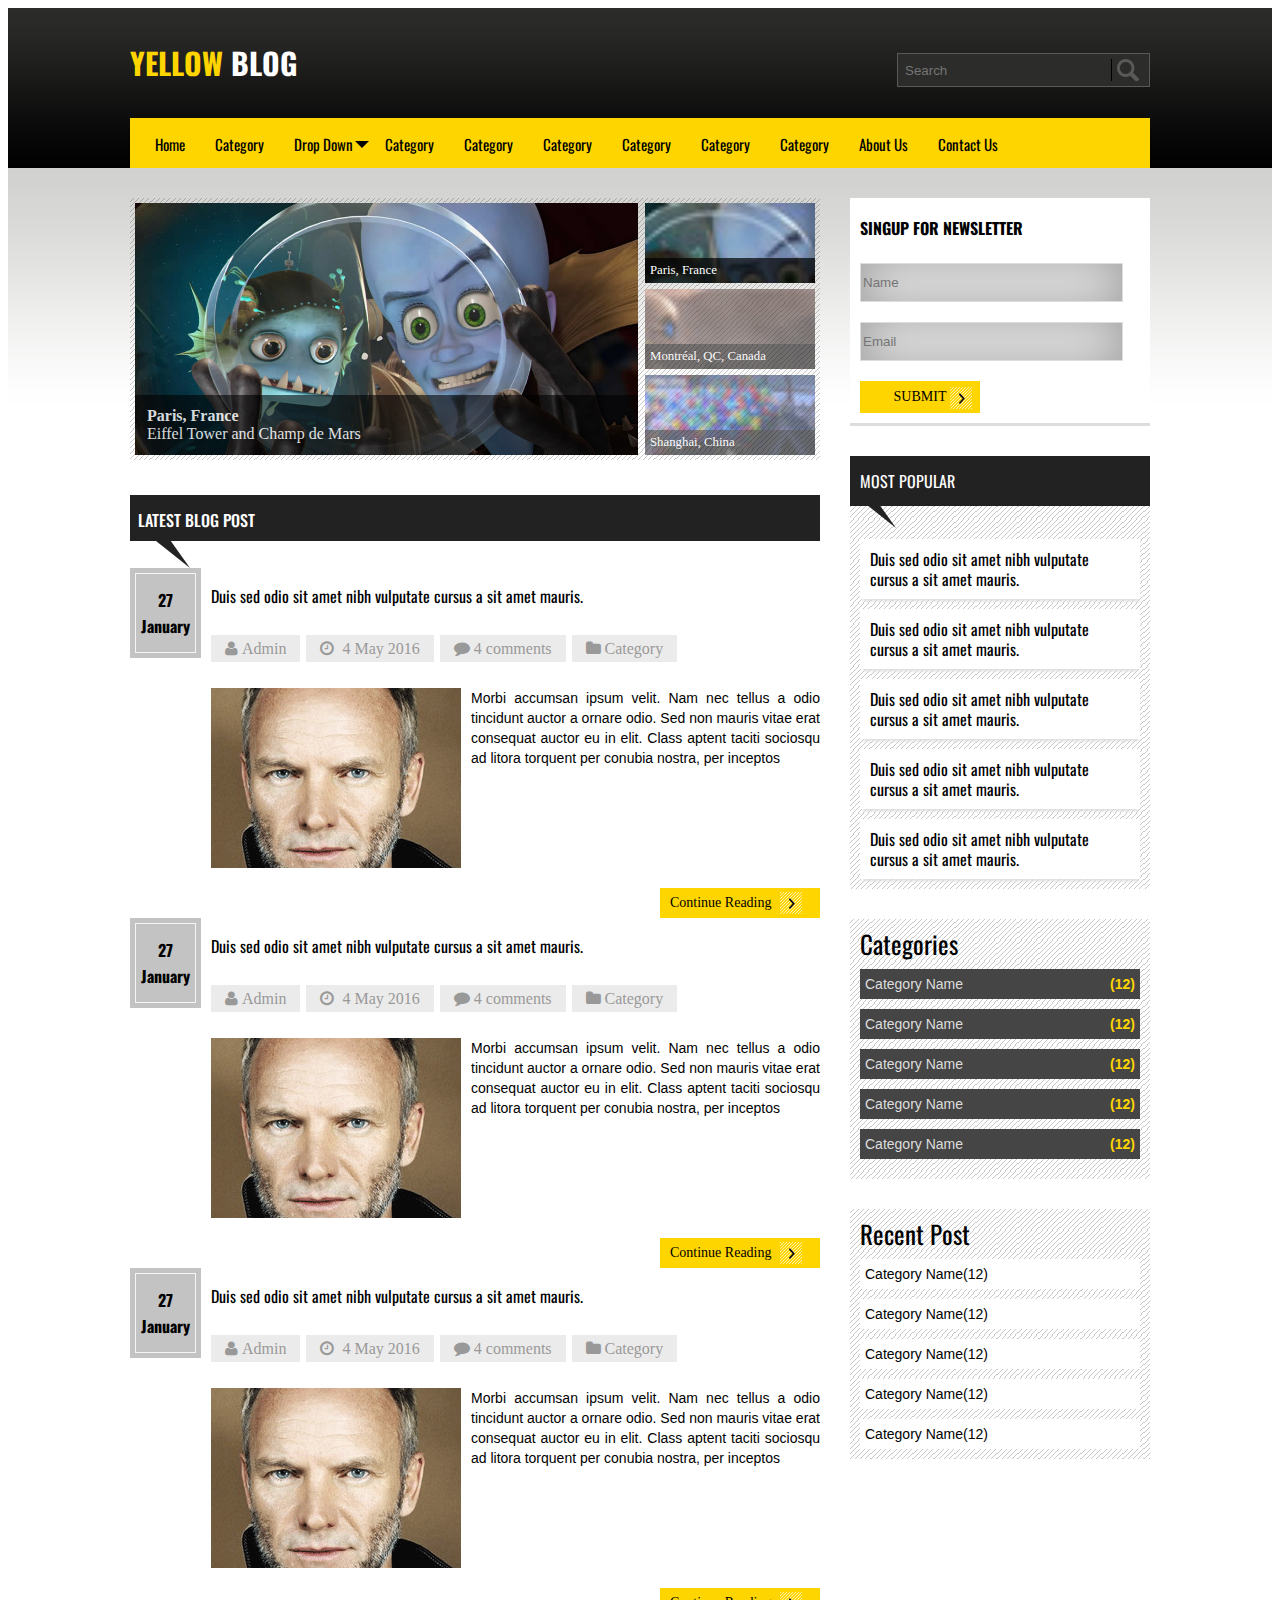
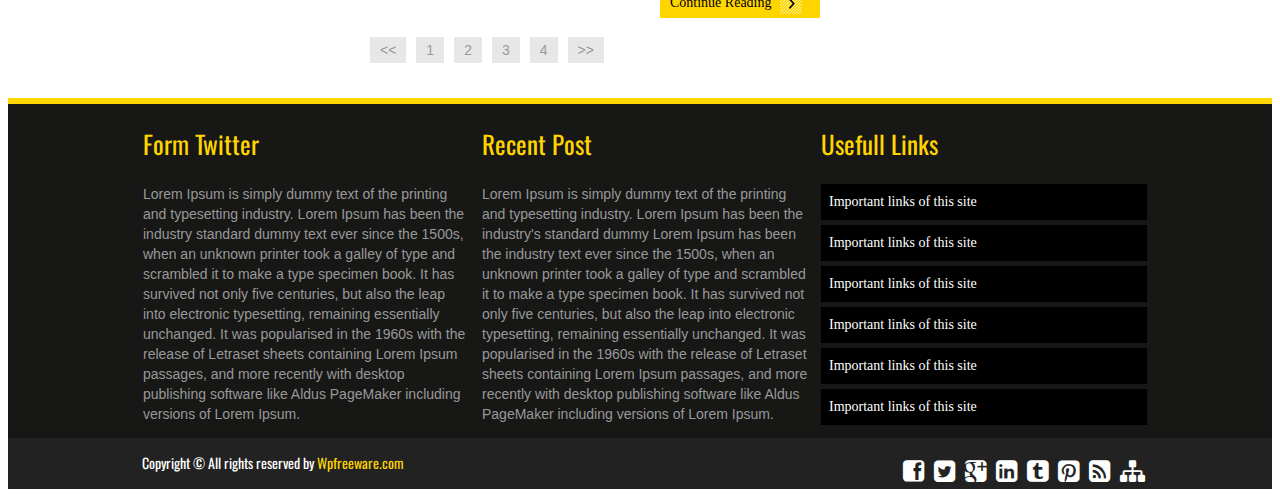
<file: May2/index.html>
<!DOCTYPE html PUBLIC "-//W3C//DTD XHTML 1.0 Transitional//EN" "http://www.w3.org/TR/xhtml1/DTD/xhtml1-transitional.dtd">
<html>
	<head>
		<title>YellowBlog</title>
		<meta charset="UTF-8" />
		<meta http-equiv="X-UA-Compatible" content="IE=edge">
		<link rel="stylesheet"  href="css/style.css"/>
		<link href='http://fonts.googleapis.com/css?family=Oswald:400,300,700' rel='stylesheet' type='text/css'>
		<link href="css/pgwslider.css" rel="stylesheet">
		<link rel="stylesheet" href="css/font-awesome.min.css">
	</head>
	<body>
		<div class="menu">
			<div class="menu-content">
				<div class="logo-search clearfix">
					<h1 class="logo clearfix"><span>YELLOW</span> BLOG</h1>
					<form class="search">
						<input type="text" placeholder="Search"/>
						<input type="submit" />
					</form>
				</div>
				<div class="nav">
					<nav>
						<ul>
							<li>
								<a href="index.html">Home</a>
							</li>
							<li>
								<a>Category</a>
							</li>
							<li id="dropdown">
								<a >Drop Down</a>
								
								  <ul>
								  	<li><a href="#"> Home</a></li>
								  	<li><a href="#">Category</a> </li>
								  	<li><a href="#">Category </a></li>
								  	<li><a href="#"> Category</a></li>
								  	<li> <a href="#">Category</a></li>
								  	<li><a href="#">Category</a> </li>
								  	<li><a href="#">Category </a></li>
								  	<li><a href="#"> Category</a></li>
								  	<li> <a href="#">Category</a></li>
								  	<li><a href="#">Category</a> </li>
								  	<li><a href="#">Category </a></li>
								  	<li><a href="#"> Category</a></li>
								  	<li> <a href="#">Category</a></li>
								  </ul>
								  
							</li>
							<li>
								<a>Category</a>
							</li>
							<li>
								<a>Category</a>
							</li>
							<li>
								<a>Category</a>
							</li>
							<li>
								<a>Category</a>
							</li>
							<li>
								<a>Category</a>
							</li>
							<li>
								<a>Category</a>
							</li>
							<li>
								<a>About Us</a>
							</li>
							<li>
								<a>Contact Us</a>
							</li>
						</ul>
					</nav>
				</div>
			</div>
		</div>
		<div class="main-content">
			<div class="main-content-box clearfix">
				<div class="left-content clearfix">
					<div class="slider clearfix">
						<ul class="pgwSlider">
							<li><img src="images/thumbs/megamind_07.jpg" alt="Paris, France" data-description="Eiffel Tower and Champ de Mars" data-large-src="images/slides/megamind_07.jpg"/></li>
							<li><img src="images/thumbs/wall-e.jpg" alt="Montréal, QC, Canada" data-large-src="images/slides/wall-e.jpg" data-description="Eiffel Tower and Champ de Mars"/></li>
							<li>
								<img src="images/thumbs/up-official-trailer-fake.jpg" alt="Shanghai, China" data-large-src="images/slides/up-official-trailer-fake.jpg" data-description="Shanghai ,chaina">
							</li>
							
						</ul>
					</div>
					
					<div class="post clearfix">
						<div><h2>LATEST BLOG POST</h2></div>
					</div>
					<div class="clearfix singlepost">
							<div class=" clearfix date">
								<div class="date-box">
								<P>27</P>
								 <p>January</p>
								 </div>
							</div>
							<div class=" clearfix post-box">
								<div class=" clearfix post-title"><p>Duis sed odio sit amet nibh vulputate cursus a sit amet mauris. </p></div>
								<div class=" clearfix post-meta">
								<p><span><i class="fa fa-user"></i>Admin</span><span><i class="fa fa-clock-o"></i> 4 May 2016</span><span><i class="fa fa-comment"></i>4 comments</span><span ><i class="fa fa-folder"></i>Category</span></p>	
								</div>
								<div class="post-content">
									<img src="images/thumb.png" />
									<p>Morbi accumsan ipsum velit. Nam nec tellus a odio tincidunt auctor a ornare odio. Sed non mauris vitae erat consequat auctor eu in elit. Class aptent taciti sociosqu ad litora torquent per conubia nostra, per inceptos </p>
								</div>
							</div>
							<a class="continue-button" href="index.html">
								Continue Reading 
							</a>
						</div>
						
					<div class="clearfix singlepost">
							<div class=" clearfix date">
								<div class="date-box">
								<P>27</P>
								 <p>January</p>
								 </div>
							</div>
							<div class=" clearfix post-box">
								<div class=" clearfix post-title"><p>Duis sed odio sit amet nibh vulputate cursus a sit amet mauris. </p></div>
								<div class=" clearfix post-meta">
								<p><span><i class="fa fa-user"></i>Admin</span><span><i class="fa fa-clock-o"></i> 4 May 2016</span><span><i class="fa fa-comment"></i>4 comments</span><span ><i class="fa fa-folder"></i>Category</span></p>	
								</div>
								<div class="post-content">
									<img src="images/thumb.png" />
									<p>Morbi accumsan ipsum velit. Nam nec tellus a odio tincidunt auctor a ornare odio. Sed non mauris vitae erat consequat auctor eu in elit. Class aptent taciti sociosqu ad litora torquent per conubia nostra, per inceptos </p>
								</div>
							</div>
							<a class="continue-button" href="index.html">
								Continue Reading 
							</a>
						</div>
						
					<div class=" clearfix singlepost">
							<div class=" clearfix date">
								<div class="date-box">
								<P>27</P>
								 <p>January</p>
								 </div>
							</div>
							<div class=" clearfix post-box">
								<div class=" clearfix post-title"><p>Duis sed odio sit amet nibh vulputate cursus a sit amet mauris. </p></div>
								<div class=" clearfix post-meta">
								<p><span><i class="fa fa-user"></i>Admin</span><span><i class="fa fa-clock-o"></i> 4 May 2016</span><span><i class="fa fa-comment"></i>4 comments</span><span ><i class="fa fa-folder"></i>Category</span></p>	
								</div>
								<div class="post-content">
									<img src="images/thumb.png" />
									<p>Morbi accumsan ipsum velit. Nam nec tellus a odio tincidunt auctor a ornare odio. Sed non mauris vitae erat consequat auctor eu in elit. Class aptent taciti sociosqu ad litora torquent per conubia nostra, per inceptos </p>
								</div>
							</div>
							<a class="continue-button" href="index.html">
								Continue Reading 
							</a>
						</div>
					
				   <div class="change-page">
				   	<ul>
				   		<li><a href="#"> << </a></li>
				   		<li><a href="#">1</a></li>
				   		<li><a href="#">2</a></li>
				   		<li><a href="#">3</a></li>
				   		<li><a href="#">4</a></li>
				   		<li><a href="#">>></a></li>
				   	</ul>
				   	
				   	</div>
		 </div>
				<div class=" clearfix right-content ">
						<div class="sign cearfix">
							<form>
						<p>SINGUP FOR NEWSLETTER</p>
						 <input type="text" placeholder="Name" id="mce-TEXT"/>
							<input type="email" placeholder="Email" id="mce-EMAIL"/>
							<input type="submit" value="Submit" id="mc-embedded-subscribe"/>
						 	</form> 
						</div>
						<div class="most-popular clearfix">
							
								<div class="popular-title">
									<p>MOST POPULAR</p>
								</div>
								
									<ul>
										<li><a >Duis sed odio sit amet nibh vulputate cursus a sit amet mauris.</a></li>
										<li><a >Duis sed odio sit amet nibh vulputate cursus a sit amet mauris.</a></li>
										<li><a >Duis sed odio sit amet nibh vulputate cursus a sit amet mauris.</a></li>
										<li><a >Duis sed odio sit amet nibh vulputate cursus a sit amet mauris.</a></li>
										<li><a >Duis sed odio sit amet nibh vulputate cursus a sit amet mauris.</a></li>
									</ul>
							
							</div>
						<div class="cate clearfix">
							<p>Categories</p>
							<ul>
								<li><a> Category Name</a>(12)</li>
								<li><a> Category Name</a>(12)</li>
								<li><a> Category Name</a>(12)</li>
								<li><a> Category Name</a>(12)</li>
								<li><a> Category Name</a>(12)</li>
							</ul>
						</div>
						
						<div class="recent-post clearfix">
							<p>Recent Post</p>
							<ul>
								<li><a href="#"> Category Name</a>(12)</li>
								<li><a href="#"> Category Name</a>(12)</li>
								<li><a href="#"> Category Name</a>(12)</li>
								<li><a href="#"> Category Name</a>(12)</li>
								<li><a href="#"> Category Name</a>(12)</li>
							</ul>
						</div>	
						
						</div>
					
				</div>
			</div>
		<section class="footer">
			<div class="footer-box clearfix">
					<div class="footer-top-area clearfix">
						<div class="clearfix footer-top">
							<h3>Form Twitter</h3>
							<p>
								Lorem Ipsum is simply dummy text of the printing and typesetting industry. Lorem Ipsum has been the industry standard dummy text ever since the 1500s, when an unknown printer took a galley of type and scrambled it to make a type specimen book. It has survived not only five centuries, but also the leap into electronic typesetting, remaining essentially unchanged. It was popularised in the 1960s with the release of Letraset sheets containing Lorem Ipsum passages, and more recently with desktop publishing software like Aldus PageMaker including versions of Lorem Ipsum.
							</p>
						</div>
						<div class="clearfix footer-top">
							<h3>Recent Post</h3>
							<p>Lorem Ipsum is simply dummy text of the printing and typesetting industry. Lorem Ipsum has been the industry's standard dummy Lorem Ipsum has been the industry text ever since the 1500s, when an unknown printer took a galley of type and scrambled it to make a type specimen book. It has survived not only five centuries, but also the leap into electronic typesetting, remaining essentially unchanged. It was popularised in the 1960s with the release of Letraset sheets containing Lorem Ipsum passages, and more recently with desktop publishing software like Aldus PageMaker including versions of Lorem Ipsum.</p>
						</div>
						<div class=" link footer-top">
						<h3>Usefull Links</h3>
						<p><a href="#">Important links of this site </a></p>
						<p><a href="#">Important links of this site </a></p>
						<p><a href="#">Important links of this site </a></p>
						<p><a href="#">Important links of this site </a></p>
						<p><a href="#">Important links of this site </a></p>
						<p><a href="#">Important links of this site </a></p>
					</div>
					</div>
					
			</div>
			<div class="footer-bottom-area">
					<div class="footer-bottom clearfix">
						<div class="copyright clearfix">
							<p>Copyright © All rights reserved by <span>Wpfreeware.com</span></p>
						</div>
						<div class="social-link ">
							<ul>
								<li><a class="tooltip" title="Facebook" href=""><i class="fa fa-facebook-square"></i></a></li>
						<li><a class="tooltip" title="Twitter" href=""><i class="fa fa-twitter-square"></i></a></li>
						<li><a class="tooltip" title="Google+" href=""><i class="fa fa-google-plus-square"></i></a></li>
						<li><a class="tooltip" title="LinkedIn" href=""><i class="fa fa-linkedin-square"></i></a></li>
						<li><a class="tooltip" title="tumblr" href=""><i class="fa fa-tumblr-square"></i></a></li>
						<li><a class="tooltip" title="Pinterest" href=""><i class="fa fa-pinterest-square"></i></a></li>
						<li><a class="tooltip" title="RSS Feed" href=""><i class="fa fa-rss-square"></i></a></li>
						<li><a class="tooltip" title="Sitemap" href=""><i class="fa fa-sitemap"></i> </a></li>
							</ul>
						</div>
					</div>
					</div>
		</section>
		
		<script type="text/javascript" src="http://code.jquery.com/jquery-1.7.0.min.js"></script>
		<script src="js/pgwslider.min.js" type="text/javascript"> </script>
<script type="text/javascript">
	$(document).ready(function() {
    $('.pgwSlider').pgwSlider();
});
</script>


	</body>

</html>
</file>
<file: May2/css/style.css>
.clearfix{
	overflow:hidden;
}

.menu{
	width:100%;
	background:url("../images/header_bg.png") repeat-x;
	background-size:contain;
	margin:0;
	padding:0;
}

.menu-content{
	width:1020px;
	margin:0 auto;
}

.logo-search{
	padding:15px 0;
}

.logo {
	color:#fff;
	font-size:30px;
	line-height:40px;
	font-weight:bold;
	font-family:Oswald;
	float:left;
}

.logo span{
	color:#ffd500;
}

.search{
	background:url(../images/search.png);
	margin-top:30px;
	float:right;
}
.nav{
	background:#ffd500;
	min-height: 30px;
	padding: 10px;
}

.nav ul{
	list-style: none;
	margin: 0;
	padding: 0;
}

.nav ul li{
	float: left;
	position: relative;
}

.nav ul li a{
	display:block;
	color:#000;
	text-decoration:none;
	font-family:Oswald;
	font-size:15px;
	padding: 5px 15px;
}

.nav ul li a:hover{
	background:#f5f5f5 url(../images/menu_item.png) no-repeat left center;
	-webkit-transition: background 300ms ease-in;
-moz-transition: background 300ms ease-in;
-ms-transition: background 300ms ease-in;
-o-transition: background 300ms ease-in;
transition: background 300ms ease-in;
}

#dropdown {
	background:url("../images/down.png") no-repeat right 8px;
	padding-right: 2px;
	/*  8px how to adjust ?!!!!!!!!!!!!  */
}

.nav ul li:hover ul{
	left: 0px;
	top: 40px;
}

.nav ul li ul{
	left: -99999px;
	position: absolute;
	background:#FFD500;
	z-index: 1000;
	transition: all .3s ease 0s;
	-moz-transition: all .3s ease 0s;
	-webkit-transition: all .3s ease 0s;
	-o-transition: all .3s ease 0s;
	-ms-transition: all .3s ease 0s;
	
}

.nav ul li ul li{
	border-bottom: 1px solid #ddd;
	width:200px;
}
.nav ul li ul li a{
	
	padding:10px;
}

.nav ul li ul li a:hover{
	display:block;
	background: #f5f5f5 url(../images/menu_item.png) no-repeat left center;
	-webkit-transition: background 300ms ease-in;
	-moz-transition: background 300ms ease-in;
	-ms-transition: background 300ms ease-in;
	-o-transition: background 300ms ease-in;
	transition: background 300ms ease-in;
	padding:10px 10px 10px 14px;
	transition: all .3s ease 0s;
	-moz-transition: all .3s ease 0s;
	-webkit-transition: all .3s ease 0s;
	-o-transition: all .3s ease 0s;
	-ms-transition: all .3s ease 0s;
}


.search{
	background: none repeat scroll 0 0 #2c2c2b;
	border: 1px solid #595957;
	padding: 5px;
}

.search input[type="text"] {
	background: none;
	border: none;
	outline: 0;
	color: #999;
	width: 200px;
}

.search input[type="submit"] {
	-moz-border-bottom-colors: none;
	-moz-border-left-colors: none;
	-moz-border-right-colors: none;
	-moz-border-top-colors: none;
	background: url("../images/search.png") no-repeat scroll 5px 0px rgba(0, 0, 0, 0);
	border-color: -moz-use-text-color -moz-use-text-color -moz-use-text-color #595957;
	border-image: none;
	border-style: none none none solid;
	border-width: medium medium medium 1px;
	cursor: pointer;
	height: 22px;
	padding-left: 5px;
	text-indent: -99999px;
	width: 33px;
}

.main-content{
	background:url("../images/body_top_bg.png") repeat-x center top #fff;
}
.main-content-box{
	width:1020px;
	margin:0 auto;
}

.left-content{
	width:690px;
	margin-right: 10px;
	margin-top: 30px;
	display:inline-block;
}

.slider {
	background: url("../images/slider_bg.png") repeat;
	margin-bottom: 35px;
	padding: 5px;
}

.post{
	background: url("../images/latest_post_bg.png") repeat;
	height: 73px;}

.post h2{
	color: #fff;
	font-size: 16px;
	padding-left:8px;
	font-weight:500;
	font-family:Oswald;
}

.date{
	background: #c3c3c3;
	padding:5px;
	margin-right:10px;
	float:left;
}
.date-box{
	
	padding:5px;
	display:block;
	border:1px solid #F5F5F5;
	color:#000000;
	text-align:center;
	line-height:10px;
	font-family:Oswald;
	font-weight:bold;
	margin:0;
}
.post-title{
	font-size:16px;
	font-family:Oswald;
	margin:0px;
	padding:0px;
}

.post-meta p span{
	background:#ecebeb;
	color:#999;
	padding:5px 14px;
	margin-right:6px;
}

.post-meta p span i{
	margin-right:4px;
}

.post-content img{
	float:left;
	margin-right:10px;
}

.post-content p{
	font-family:Arial;
	font-size:14px;
	line-height:20px;
	text-align:justify;
}


.continue-button{
	background:url("../images/nav_right.png") no-repeat scroll 120px 4px #ffd500;
	text-decoration:none;
	padding:5px 10px;
	color:#000;
	font-family:Oswald light;
	font-size:14px;
	line-height:20px;
	float:right;
	display:block;
	margin-top:20px;
	width:140px;
}

.continue-button:hover{
	font-family:Oswald;
}	



.right-content{
	width:300px;
	float:right;
	display:inline-block;
	}

.sign{
	margin-top:30px;
	background: #fff;
	color:#000000;
	font-family:'Oswald', sans-serif;
	font-size:16px;
	line-height:30px;
	border-bottom:3px solid #ddd;
	margin-bottom:30px;
}

.sign p{
	margin:0;
	font-weight:bold;
	padding:15px 10px 10px 10px;
}

.sign input[type=text] {
	border: 1px solid #ddd;
	height:35px;
	width:257px;
	margin:10px;
	box-shadow: inset 0px 0px 50px 0px #999999;
	-webkit-box-shadow: inset 0px 0px 50px 0px #999999;
	-moz-box-shadow: inset 0px 0px 50px 0px #999999;
	-o-box-shadow: inset 0px 0px 50px 0px #999999;
}

.sign input[type=email] {
	border: 1px solid #ddd;
	height: 35px;
	width: 257px;
	margin: 10px;
	box-shadow: inset 0px 0px 50px 0px #999999;
	-webkit-box-shadow: inset 0px 0px 50px 0px #999999;
	-moz-box-shadow: inset 0px 0px 50px 0px #999999;
	-o-box-shadow: inset 0px 0px 50px 0px #999999;
}
.sign input[type=submit]{
	background:url("../images/nav_right.png") no-repeat scroll 90px 6px #ffd500;
	font-family:Oswald light;
	font-size:14px;
	text-transform:uppercase;
	width:120px;
	cursor:pointer;
	border:medium none;
	padding:8px;
	margin:10px;
}

.most-popular{
	background:url("../images/slider_bg.png") repeat;
}
.popular-title{
	background:url("../images/title_down.png") no-repeat scroll 12px 45px rgba(0, 0, 0, 0);
	height:73px;
}


.popular-title p{
	margin:0px;
	background: #222222;
	color:#FFFFFF;
	padding:10px;
	font-size:16px;
	line-height:30px;
	font-family:Oswald;
}
.most-popular ul{
   list-style:none;
   margin:10px;
   padding:0;
   
}

.most-popular ul li a{
	display:block;
	background:#FFFFFF;
	padding:10px;
	margin-bottom:10px;
	font-size:16px;
	font-family:Oswald;
	box-shadow:1px 4px 3px -2px #DDDDDD;
	line-height:20px;
}


.most-popular ul li a:hover{
	background:#FFD500;
}

.cate{
	margin-top:30px;
	background:url("../images/slider_bg.png") repeat;
}

.cate p{
	margin:10px 0 0 10px;
	padding:0px;
	font-size:25px;
	line-height:30px;
	font-family:'Oswald', sans-serif;
	font-weight:normal;
}


.cate ul{
	margin:0px;
	list-style:none;
   	padding:10px;
   
}
.cate ul li {
   padding:5px;
	margin-bottom:10px;
	background:#454545;
	font-size:14px;
	line-height:20px;
	font-weight:bold;
	font-family:Arial;
	color:#ffd500;
	text-align:right;
}
.cate ul li a{
	text-align:left;
	float:left;
	width:80%;
	color:#ddd;
	font-weight:normal;
}

.cate ul li:hover{
	background: #FFD500;
	color: #000;
	-webkit-transition: background 300ms ease-in;
	-moz-transition: background 300ms ease-in;
	-ms-transition: background 300ms ease-in;
	-o-transition: background 300ms ease-in;
	transition: background 300ms ease-in;
}

.cate ul li a:hover{
	color:#000;
	cursor:pointer;
}

.recent-post{
		margin-top:30px;
		background:url("../images/slider_bg.png") repeat;
}

.recent-post p{
	font-size:25px;
	line-height:30px;
	font-family:'Oswald', sans-serif;
	font-weight:normal;
	margin:10px;
}

.recent-post ul{
	list-style:none;
	margin:10px;
   	padding:0;
   
}

.recent-post ul li{
	background:#FFFFFF;
	padding:5px;
	margin-bottom:10px;
	font-size:14px;
	line-height:20px;
	color:#000000;
	font-family:Arial;
}

.recent-post ul li a{
	color:#000000;
	text-decoration:none;
}

.recent-post ul li:hover{
	text-decoration:underline;
}

.change-page{
	margin:0 auto;
	width:300px;
	font-family:Arial;
	font-size:14px;
}

.change-page ul{
	list-style:none;
}

.change-page ul li{
	float:left;
	position:relative;
	margin:5px;
	background: #e7e7e7;
	
}

.change-page ul li a{
	padding:5px 10px;
	display:block;
	text-decoration:none;
	color:#999;
}


.change-page ul li a:hover{
	color:#FFFFFF;
	background:#454545;
	text-decoration:none;
	-webkit-transition: background 300ms ease-in;
	-moz-transition: background 300ms ease-in;
	-ms-transition: background 300ms ease-in;
	-o-transition: background 300ms ease-in;
	transition: background 300ms ease-in;
}

.footer{
	background:scroll #171716;
	border-top:#FFD500 6px solid;
	margin-top:30px;
	color:#999;
	display:block;
}

.footer-box{
	width:1020px;
	margin:0 auto;
}

.footer-box h3{
	color:#FFD500;
	font-size:25px;
	line-height:30px;
	font-family:Oswald;
	font-weight:400;
}

.footer-top{
	width:326px;
	margin:0;
	float:left;
	padding-left:13px;
	text-align:left;
	font-family:Arial;
	font-size:14px;
	line-height:20px;
}
.footer-bottom-area{
	background:#222;
}

.footer-bottom{
	width:1020px;
	margin:0 auto;
}

.link p{
	margin:0px 0 3px 0;
	background:#000000;
	
}

.link a{
	display:block;
	color:#FFFFFF;
	font-family:oswald light;
	text-decoration:none;
	font-size:14px;
	line-height:20px;
	margin-bottom:5px;
	padding:8px;
}

.link a:hover{
	background:#FFD500;
	padding-left:20px;
	-webkit-transition: background 300ms ease-in;
	-moz-transition: background 300ms ease-in;
	-ms-transition: background 300ms ease-in;
	-o-transition: background 300ms ease-in;
	transition: background 300ms ease-in;
}

.copyright{
	float:left;
}
.copyright p{
	font-family:Oswald;
	padding-left:12px;
	font-size:14px;
	color:#FFFFFF;
}
.copyright span{
	color:#ffd500;
}

.social-link{
	float:right;
}

.social-link ul{
	list-style:none;
}

.social-link ul li{
	float:left;
}

.tooltip{
	display:block;
	color:#FFFFFF;
	font-size:25px;
	padding:5px;
}

.tooltip:hover{
	color:#ffd500;
}
</file>
<file: May2/css/pgwslider.css>
/**
 * PgwSlider - Version 2.3
 *
 * Copyright 2014, Jonathan M. Piat
 * http://pgwjs.com - http://pagawa.com
 *
 * Released under the GNU GPLv3 license - http://opensource.org/licenses/gpl-3.0
 */
.pgwSlider {
    width: 100%;
    color: #fff;
}

.pgwSlider a{
    display: block;
    text-decoration: none;
    color: #fff;
}

.pgwSlider .ps-current {
    float: left;
    width: 74%;
    overflow: hidden;
    height: inherit;
    position: relative;
    font-size: 1rem;
}

.pgwSlider.listOnTheLeft .ps-current {
    float: right;
}

.pgwSlider .ps-current ul {
    width: 100%;
}

.pgwSlider .ps-current li {
    width: 100%;
    z-index: 1;
    opacity: 0;
    display: none;
}

.pgwSlider .ps-current img {
    max-width: 100%;
    min-width: 100%;
    height: auto;
    display: block;
    transition: margin-top 250ms linear;
}

.pgwSlider .ps-caption {
    position: absolute;
    width: 100%;
    padding: 12px;
    background: rgba(0, 0, 0, 0.7);
    filter:progid:DXImageTransform.Microsoft.gradient(startColorstr=#99000000,endColorstr=#99000000);
    left: 0;
    bottom: 0;
    display: none;
    z-index: 3;
}

ul.pgwSlider,
.pgwSlider  ul {
    float: right;
    width: 25%;
    padding: 0;
    list-style: none;
    margin: 0;
}

ul.pgwSlider.listOnTheLeft,
.pgwSlider.listOnTheLeft > ul {
    float: left;
}

ul.pgwSlider > li,
.pgwSlider > .ps-list > li {
    height: 50px;
    margin-bottom: 6px;
    overflow: hidden;
    position: relative;
    opacity: 0.6;
    filter: alpha(opacity=60);
    font-size: 0.8rem;
    transition: opacity 200ms linear;
}

ul.pgwSlider > li:last-child,
.pgwSlider > ul > li:last-child {
    margin-bottom: 0;
}

ul.pgwSlider > li span,
.pgwSlider > .ps-list > li span {
    display: block;
    width: 100%;
    position: absolute;
    bottom: 0;
    padding: 5px;
    background: rgba(0, 0, 0, 0.7);
    filter:progid:DXImageTransform.Microsoft.gradient(startColorstr=#99000000,endColorstr=#99000000);
    overflow: hidden;
    text-overflow: ellipsis;
    white-space: nowrap;
}

ul.pgwSlider > li:hover,
.pgwSlider > ul > li:hover {
    opacity: 1 !important;
}

ul.pgwSlider > li img,
.pgwSlider > ul > li img {
    width: 100%;
    min-height: 100%;
    display: block;
    transition: margin-top 250ms linear;
}

.pgwSlider .ps-prevIcon {
    border-color:transparent #fff transparent;
    border-style: solid;
    border-width: 10px 10px 10px 0;
    display: block;
}

.pgwSlider .ps-nextIcon {
    border-color:transparent #fff transparent;
    border-style: solid;
    border-width: 10px 0 10px 10px;
    display: block;
}

.pgwSlider .ps-current .ps-prev {
    background: rgba(0, 0, 0, 0.5);
    filter:  progid:DXImageTransform.Microsoft.gradient(GradientType=0,startColorstr='#99000000', endColorstr='#99000000');
    -ms-filter: "progid:DXImageTransform.Microsoft.gradient(GradientType=0,startColorstr='#99000000', endColorstr='#99000000')";
    border: 1px solid #777;
    border-left: 0;
    border-radius: 0 4px 4px 0;
    position: absolute;
    padding: 20px 20px 20px 17px;
    left: 0;
    top: 45%;
    cursor: pointer;
}

.pgwSlider .ps-current .ps-next {
    background: rgba(0, 0, 0, 0.5);
    filter:  progid:DXImageTransform.Microsoft.gradient(GradientType=0,startColorstr='#99000000', endColorstr='#99000000');
    -ms-filter: "progid:DXImageTransform.Microsoft.gradient(GradientType=0,startColorstr='#99000000', endColorstr='#99000000')";
    border: 1px solid #777;
    border-right: 0;
    border-radius: 4px 0 0 4px;
    position: absolute;
    padding: 20px 17px 20px 20px;
    right: 0;
    top: 45%;
    cursor: pointer;
}

/*
 * The media-queries are not used because IE8 doesn't support them.
 */
ul.pgwSlider.wide > li,
.pgwSlider.wide > ul > li {
    width: 100% !important;
}

.pgwSlider.narrow .ps-current {
    margin-bottom: 6px;
    font-size: 0.8rem;
}

.pgwSlider.narrow .ps-current img {
    width: 100%;
    min-height: inherit;
}

.pgwSlider.narrow .ps-current,
ul.pgwSlider.narrow,
.pgwSlider.narrow > ul {
    width: 100%;
}

ul.pgwSlider.narrow > li,
.pgwSlider.narrow > .ps-list > li {
    float: left;
    min-height: 50px;
    max-height: 70px;
    min-width: 15%;
    font-size: 0.7rem;
    margin-bottom: 0;
}

ul.pgwSlider.narrow.listOnTheLeft > li,
.pgwSlider.narrow.listOnTheLeft > ul > li {
    float: right;
}

.pgwSlider.narrow .ps-caption {
    padding: 8px;
}

.pgwSlider.narrow .ps-current .ps-prev {
    padding: 15px 15px 15px 12px;
    top: 40%;
}

.pgwSlider.narrow .ps-current .ps-next {
    padding: 15px 12px 15px 15px;
    top: 40%;
}
</file>
